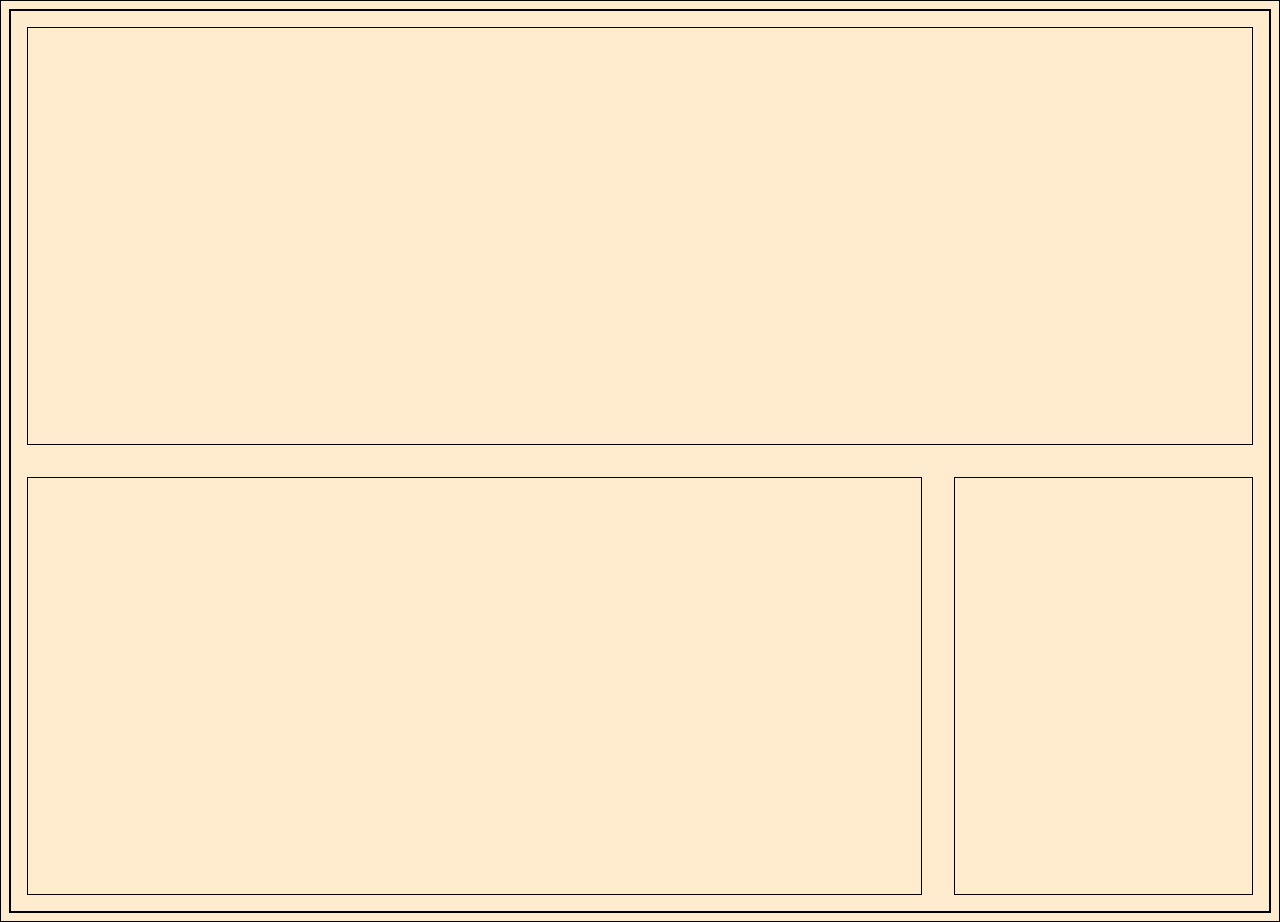
<file: medial-queries1/index.html>
<!DOCTYPE html>
<html lang="en" dir="ltr">
  <head>
    <meta charset="utf-8">
    <title>Media Queries 1</title>
    <link rel="stylesheet" href="main.css">
  </head>
  <body>
    <div class="container">
      <header class="a"></header>
      <main class="b"></main>
      <footer class="c"></footer>
    </div>
  </body>
</html>
</file>
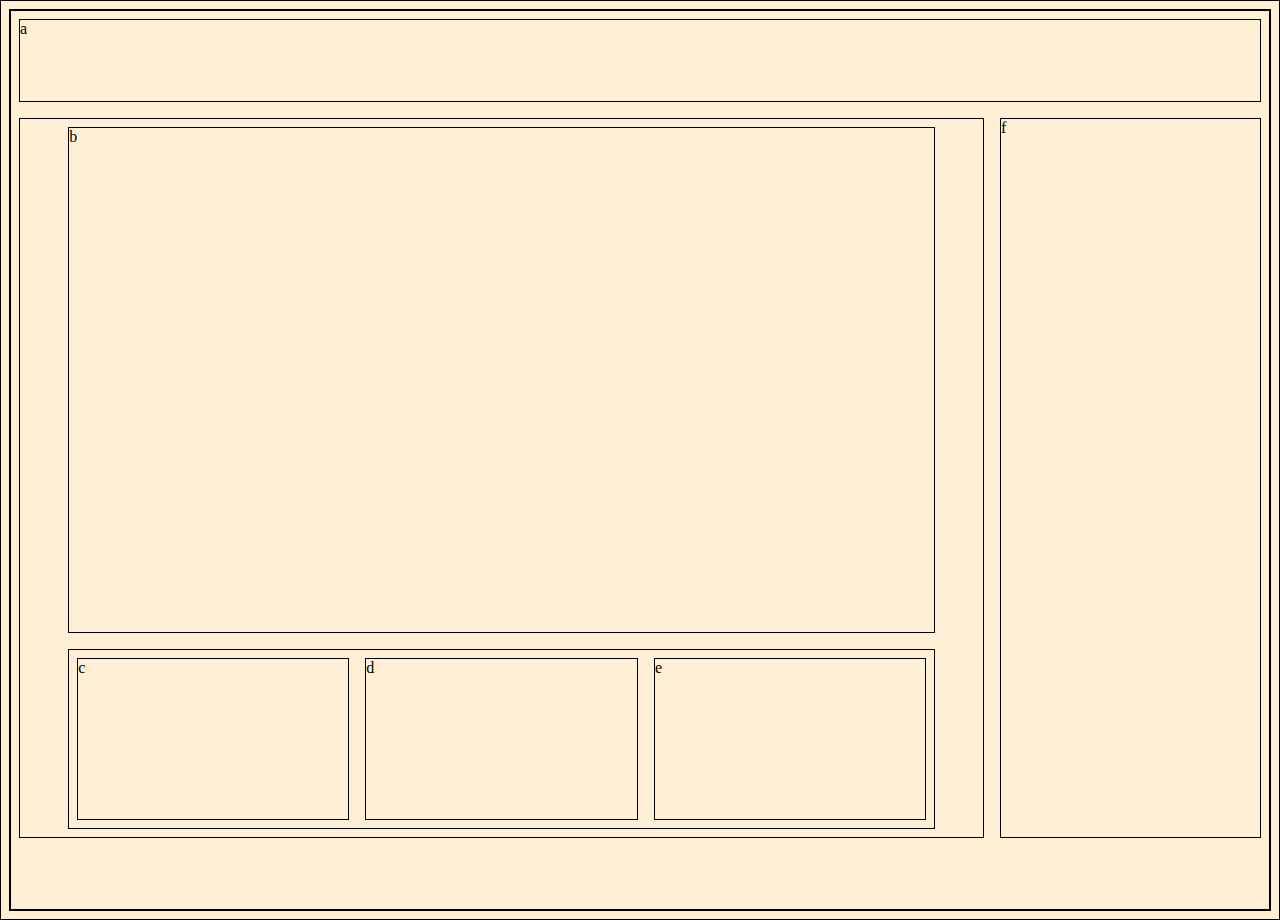
<file: medial-queries2/index.html>
<!DOCTYPE html>
<html lang="en" dir="ltr">
  <head>
    <meta charset="utf-8">
    <title>Media Queries 2</title>
    <link rel="stylesheet" href="main.css">
  </head>
  <body>
    <div class="container">
      <header>
        a 
      </header>

       <div class="wrapper">
       <main>
        b 
       </main>

       <aside>
        <div class="c">c</div>
        <div class="d">d</div>
        <div class="e">e</div>
       </aside>

      </div>
      <footer class="f">f</footer>
    </div>
  </body>
</html>
</file>
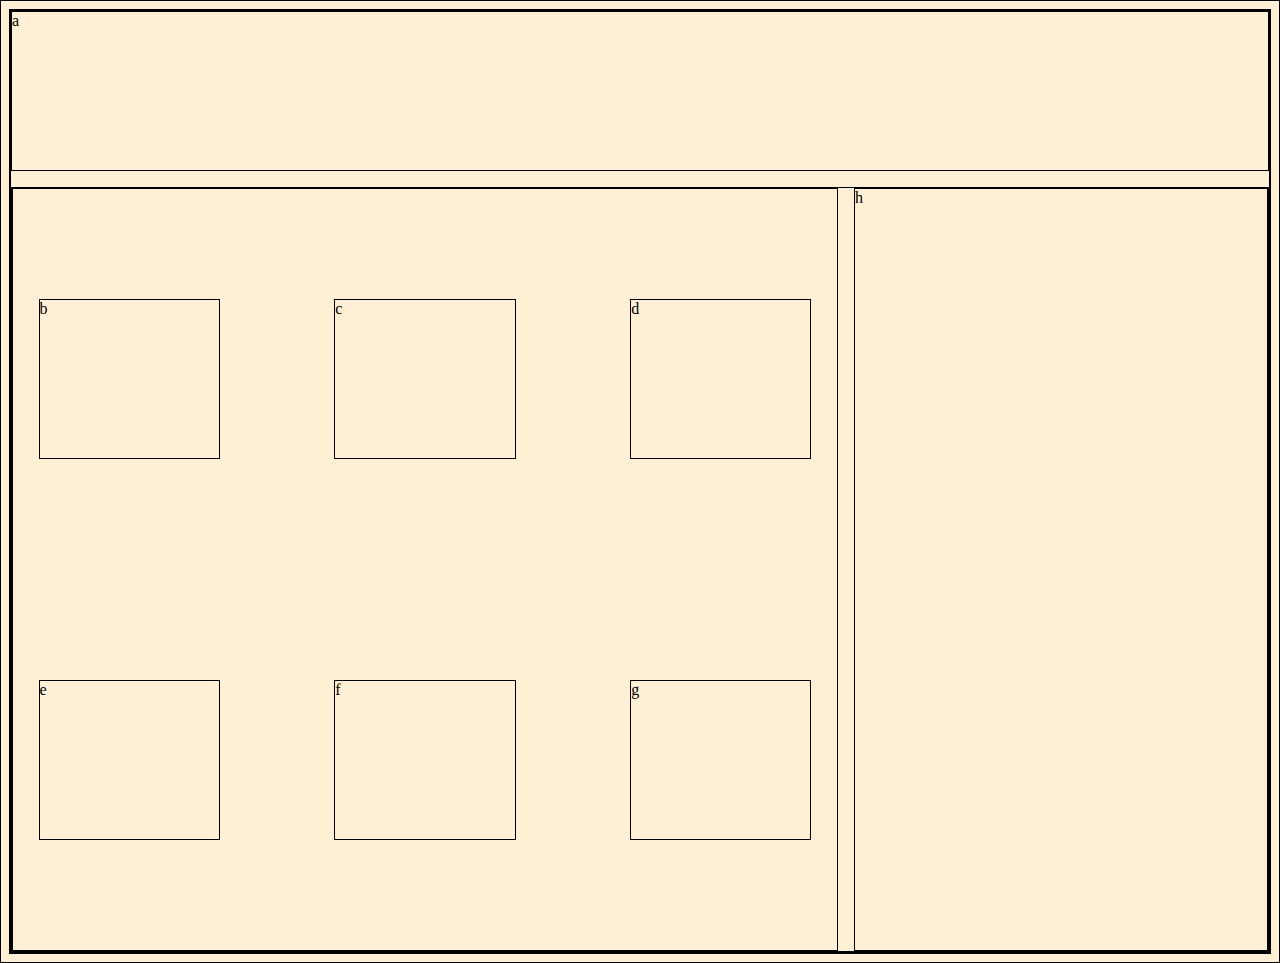
<file: medial-queries3/index.html>
<!DOCTYPE html>
<html lang="en" dir="ltr">
  <head>
    <meta charset="utf-8">
    <title>Media Queries 3</title>
    <link rel="stylesheet" href="main.css">
  </head>
  <body>
    <div class="container">
      <header>
        a 
      </header>
      
      <div class="wrapper">

    <aside>
      <div class="b">b</div>
      <div class="c">c</div>
      <div class="d">d</div>
      <div class="e">e</div>
      <div class="f">f</div>
      <div class="g">g</div>
    </aside>

      <main>
        h 
      </main>
    </div>
  </body>
</html>
</file>
<file: medial-queries1/main.css>
body {
  background: blanchedalmond;
}
* {
	border: 1px solid black;
	}
	
	.container {
	display: flex;
	min-height: 100vh;
	flex-direction: column;
	justify-content: space-between;
	}
	
	header, footer  {
	flex-grow: 1;
	}
	
	main {
	flex-grow:3;
	}

@media (min-width: 600px) {
	.container {
	flex-direction: row;
	flex-wrap: wrap;
}
	header {
	width: 100%;
	}
	main, footer, header {
	margin: 1em;}
	}
</file>
<file: medial-queries2/main.css>
body {
  background: papayawhip;
}

* {
  border: 1px solid black;
  box-sizing: border-box;
}

.container {
  display: flex;
  min-height: 100vh;
  flex-direction: column;
  justify-content: space-between;
}

.wrapper {
  display: flex;
  flex-wrap: wrap;
  flex-direction: column;
  flex-grow: 3;
  justify-content: space-between;
  align-items: center;
  min-height: 70vh;
}

header, footer, aside, .wrapper  {
  flex-grow: 1;
  margin: .5em;
  max-height: 10vh;
}

aside  {
  display: flex;
  justify-content: space-between;
  width: 90%;
  min-height: 20vh;

}

aside > div {
  flex-grow: 10;
  margin: .5em;
  /* min-width: 20vh; */
}

main {
  width: 90%;
  flex-grow: 3;
  margin: .5em;
}


@media (min-width: 600px) {
  .container {
    flex-direction: row;
    flex-wrap: wrap;
  }
  header {
    width: 100%;
    max-height: 10vh;
  }
  .wrapper {
    justify-content: stretch;
    flex-basis: 70%;
      min-height:  80vh;
  }
  footer {
    margin: .5em;
    flex-grow: 3;
    min-height:  80vh;
  }
}
</file>
<file: medial-queries3/main.css>
body {
  background: papayawhip;
}

* {
  border: 1px solid black;
  box-sizing: border-box;
}

.container {
  display: flex;
  min-height: 100vh;
  justify-content: stretch;
  flex-wrap: wrap;
}

header {
  width: 100%;
  height: 10em;
  margin-bottom: 1em;
}

.wrapper {
  width: 100%;
  min-height: 85vh;
  display: flex;
  flex-direction: column;
}

aside {
  width: 100%;
  display: flex;
  flex-wrap: wrap;
  justify-content: space-between;
  flex-grow: 1;
}

aside > div {
  width: 22%;
  margin: 2vw;
}

main {
  flex-grow: 4;
}


@media (min-width: 600px) {
  .wrapper {
    flex-direction: row;
  }
  aside {
    width: 80%;
    flex: 4;
    align-items: center;
    margin-right: 1em;
  }
  aside > div {
    height: 10em;
  }

  main {
    flex: 2;
  }
}
</file>
